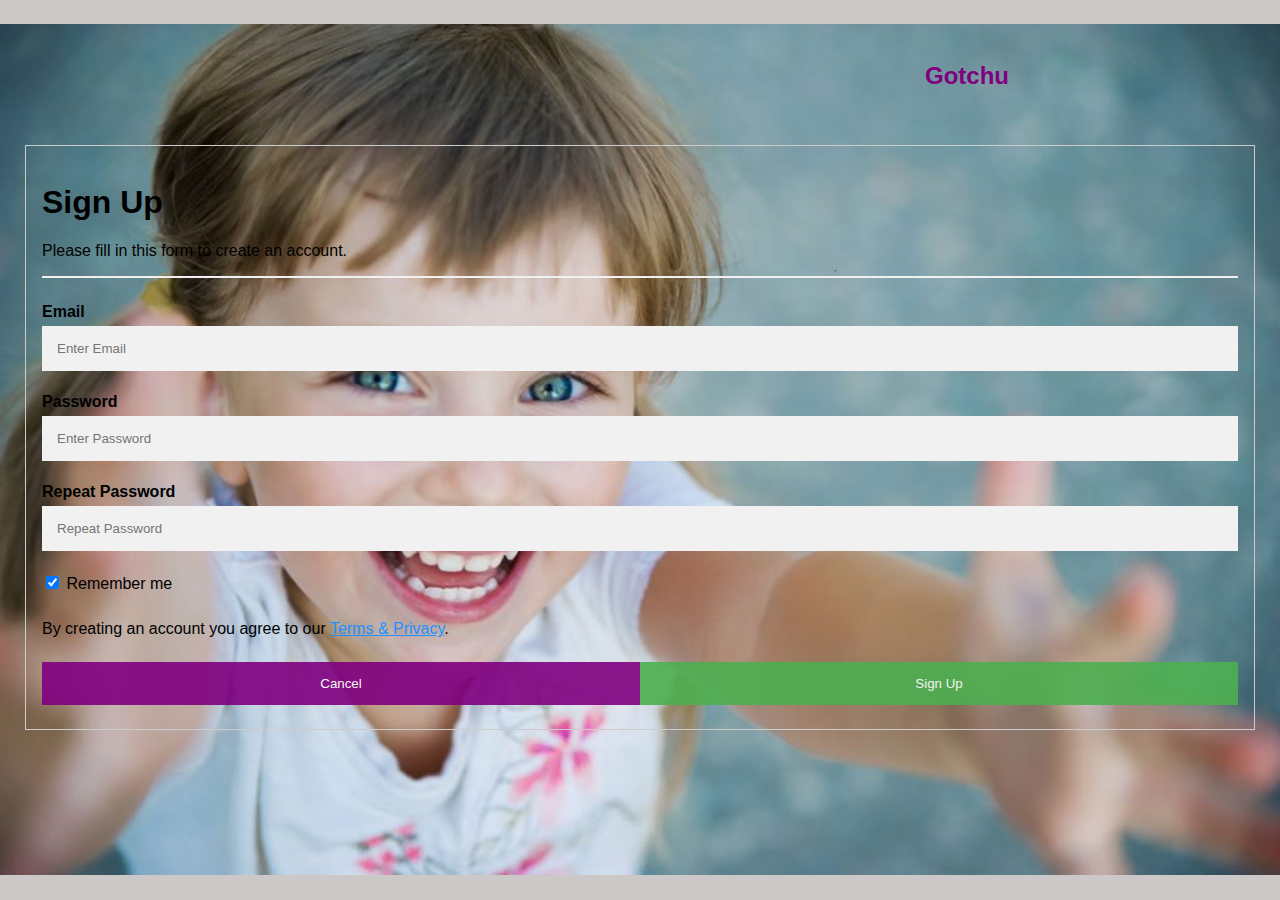
<file: index.html>
<!DOCTYPE html>
<html lang="en">
<head>
  <meta charset="UTF-8">
  <meta name="viewport" content="width=device-width, initial-scale=1.0">
  <meta http-equiv="X-UA-Compatible" content="ie=edge">
  <title>Document</title>
  <link href="css/style.css" rel="stylesheet" type="text/css">
</head>
    <body background="images/FamilyBackground.jpg">

      <h2 style="text-align:right; color: purple; margin-top: 5%; margin-right: 20%">Gotchu</h2><br><br>
  
  <form action="/action_page.php" style="border:1px solid #ccc">
      <div class="container">
        <h1>Sign Up</h1>
        <p>Please fill in this form to create an account.</p>
        <hr>
    
        <label for="email"><b>Email</b></label>
        <input type="text" placeholder="Enter Email" name="email" required>
    
        <label for="psw"><b>Password</b></label>
        <input type="password" placeholder="Enter Password" name="psw" required>
    
        <label for="psw-repeat"><b>Repeat Password</b></label>
        <input type="password" placeholder="Repeat Password" name="psw-repeat" required>
        
        <label>
          <input type="checkbox" checked="checked" name="remember" style="margin-bottom:15px"> Remember me
        </label>
        
        <p>By creating an account you agree to our <a href="#" style="color:dodgerblue">Terms & Privacy</a>.</p>
    
        <div class="clearfix">
          <button type="button" class="cancelbtn">Cancel</button>
          <button type="submit" class="signupbtn">Sign Up</button>
        </div>
      </div>
    </form>
    <script src="script/script.js"></script>
</body>
</html>
</file>
<file: css/style.css>
body
{
margin-left:25px;
margin-right:25px; 
background-image: "images/FamilyBackground.jpg";
background-attachment: fixed;
background-color: #CCC8C8;
background-position: center;
background-repeat: no-repeat;
background-size: 100%;
}

body {font-family: Arial, Helvetica, sans-serif;}
* {box-sizing: border-box}

input[type=text], input[type=password] {
    width: 100%;
    padding: 15px;
    margin: 5px 0 22px 0;
    display: inline-block;
    border: none;
    background: #f1f1f1;
}

input[type=text]:focus, input[type=password]:focus {
    background-color: #ddd;
    outline: none;
}

hr {
    border: 1px solid #f1f1f1;
    margin-bottom: 25px;
}

button {
    background-color: #4CAF50;
    color: white;
    padding: 14px 20px;
    margin: 8px 0;
    border: none;
    cursor: pointer;
    width: 100%;
    opacity: 0.9;
}

button:hover {
    opacity:1;
}

.cancelbtn {
    padding: 14px 20px;
    background-color: purple;
}

.cancelbtn, .signupbtn {
  float: left;
  width: 50%;
}

.container {
    padding: 16px;
}

.clearfix::after {
    content: "";
    clear: both;
    display: table;
}
/* Change styles for cancel button and signup button on extra small screens */
@media screen and (max-width: 300px) {
    .cancelbtn, .signupbtn {
       width: 100%;
    }
}
</file>
